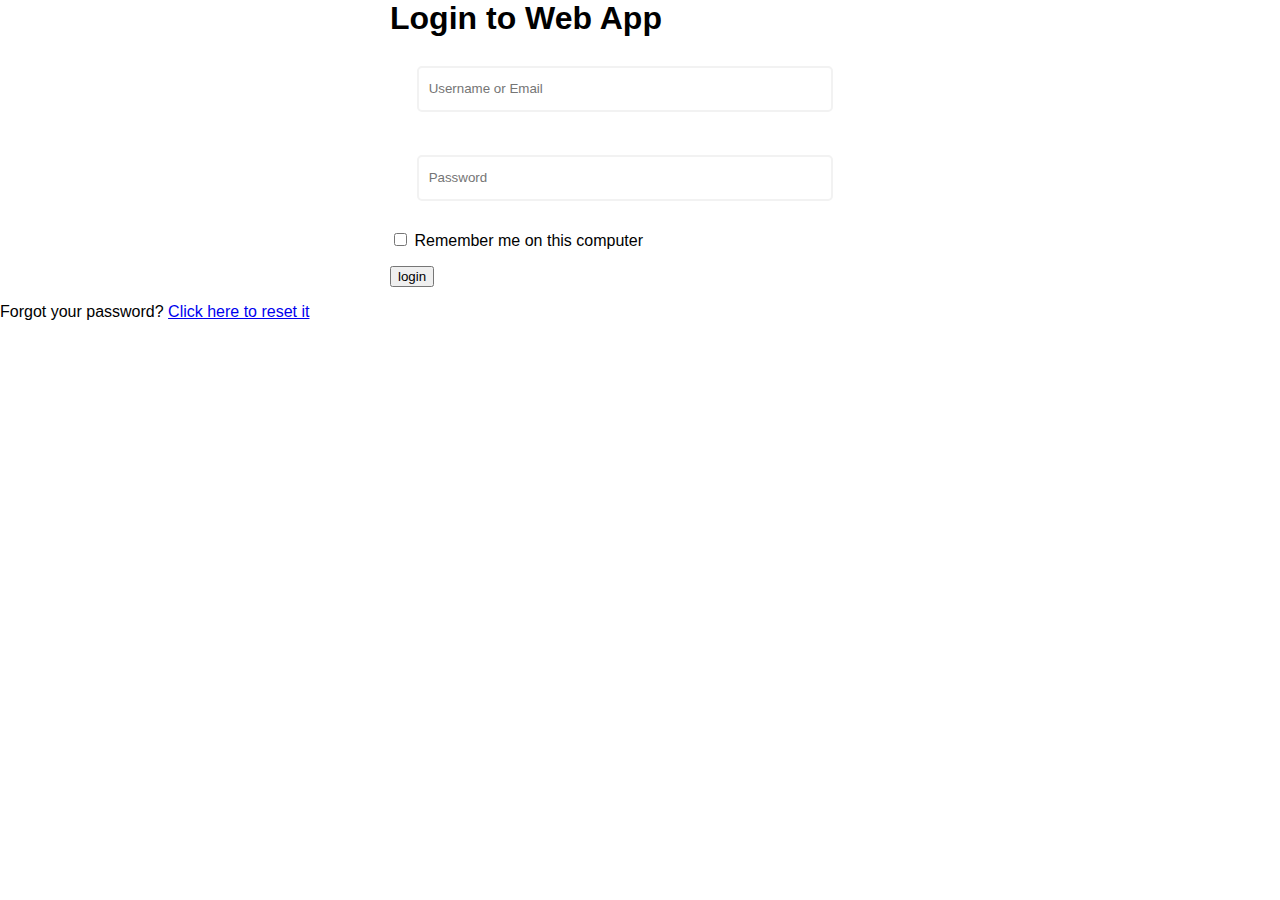
<file: ch1/04-form/index.html>
<!DOCTYPE html>
<head>
<meta charset="utf-8">
<meta http-equiv="X-UA-Compatible" content="IE=edge,chrome=1">
<title>Login Form</title>
<link rel="stylesheet" href="css/style.css">
</head>
<body>
  <section class="container">

    <div class="login">
      <h1>Login to Web App</h1>
      <form method="post" action="process.php" name="main-form">
        <p><input type="text" name="login" value="" placeholder="Username or Email"></p>
        <p><input type="password" name="password" value="" placeholder="Password"></p>
        <p class="remember_me">
          <label>
            <input type="checkbox" name="remember_me" id="remember_me">
            Remember me on this computer
          </label>
        </p>
        <p class="submit"><input type="submit" name="commit" value="login"></p>
      </form>
      </div>
      <div class="login-help">
      <p>Forgot your password? <a href="index.html">Click here to reset it</a></p>
      </div>
      </section>
</body>
</html>
</file>
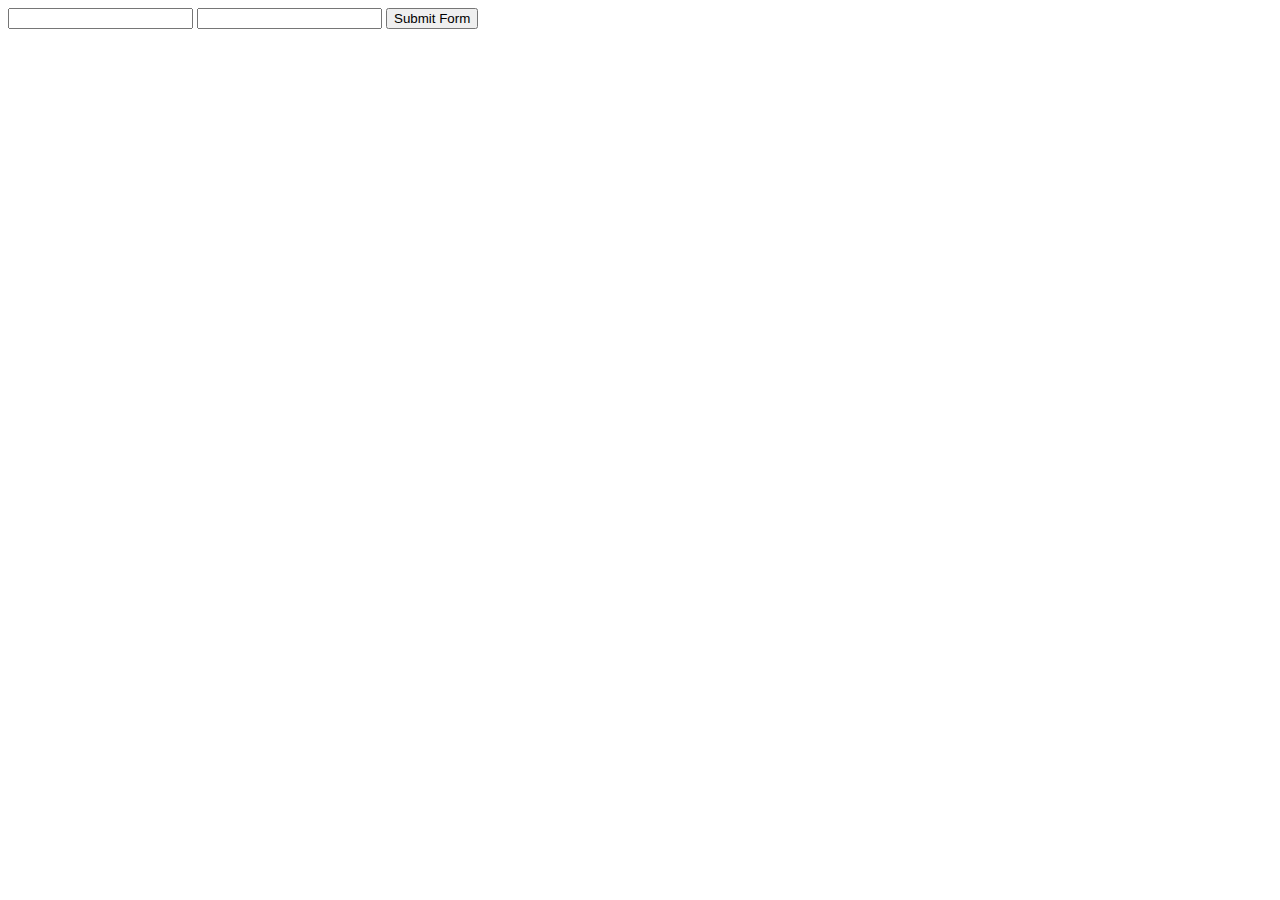
<file: ch1/04-form/1.html>
<!DOCTYPE html PUBLIC "-//W3C//DTD HTML 4.01 Transitional//EN" "http://www.w3.org/TR/html4/loose.dtd">
<html>
<head>
<meta http-equiv="Content-Type" content="text/html; charset=UTF-8">
<title>Insert title here</title>
</head>
<body>
    <form name = "main-form" method="post" action="proccess.php">
        <input type="text" name="email"/>
        <input type="password" name="password"/>
        <input type="submit" value="Submit Form"/>
    </form>
</body>
</file>
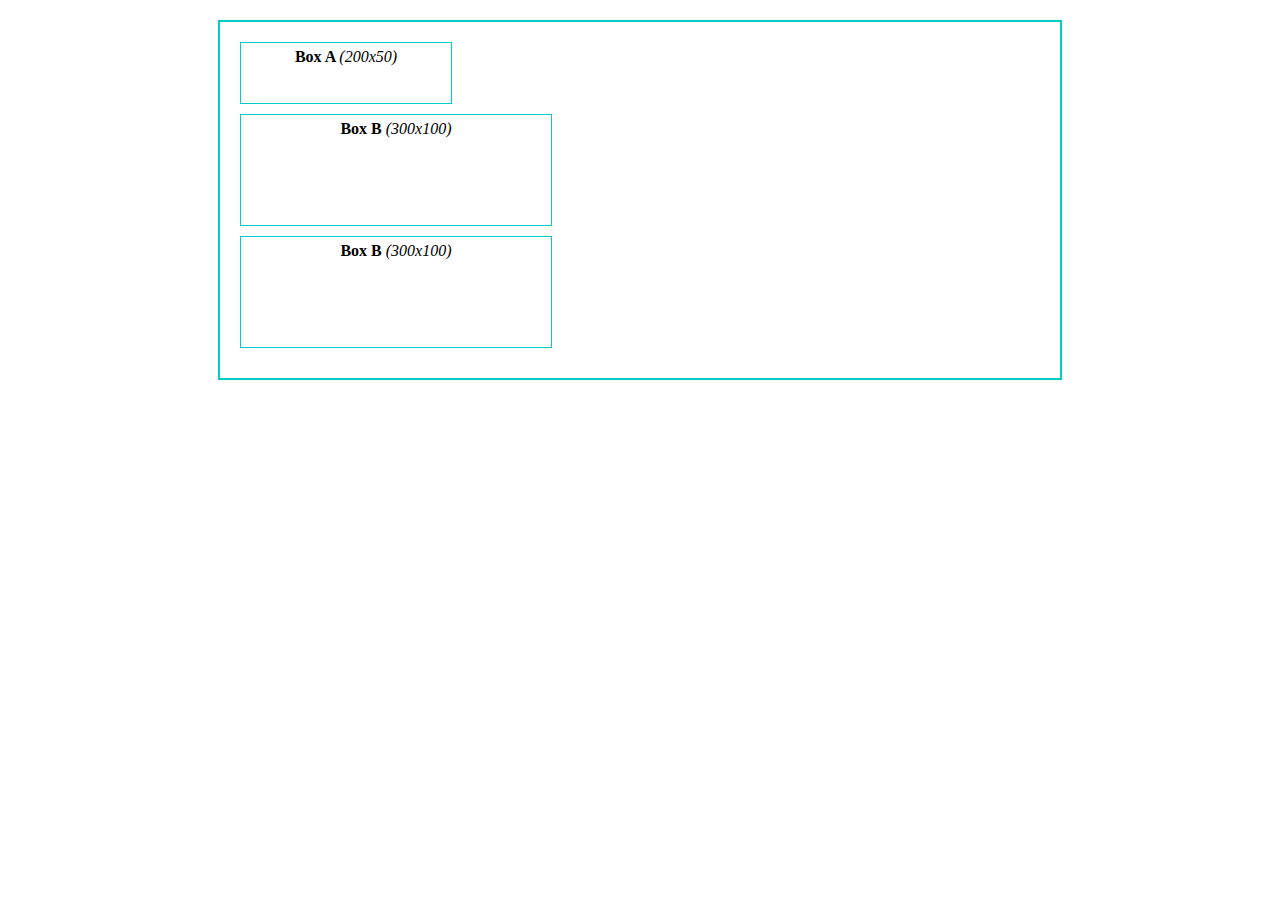
<file: ch1/07-function/1.html>
<!DOCTYPE html PUBLIC "-//W3C//DTD HTML 4.01 Transitional//EN" "http://www.w3.org/TR/html4/loose.dtd">
<html>
<head>
<meta http-equiv="Content-Type" content="text/html; charset=UTF-8">
<title>Insert title here</title>
<link rel="stylesheet" type="text/css" href="style.css">
</head>
<body>
	<div class="content">
		<div style="width: 200px; height: 50px;">
			<p>Box A <span>(200x50)</span></p>
		</div>
		
		<div style="width: 300px; height: 100px;">
			<p>Box B <span>(300x100)</span></p>
		</div>
		
		<div style="width: 300px; height: 100px;">
			<p>Box B <span>(300x100)</span></p>
		</div>
	</div>
</body>
</html>
</file>
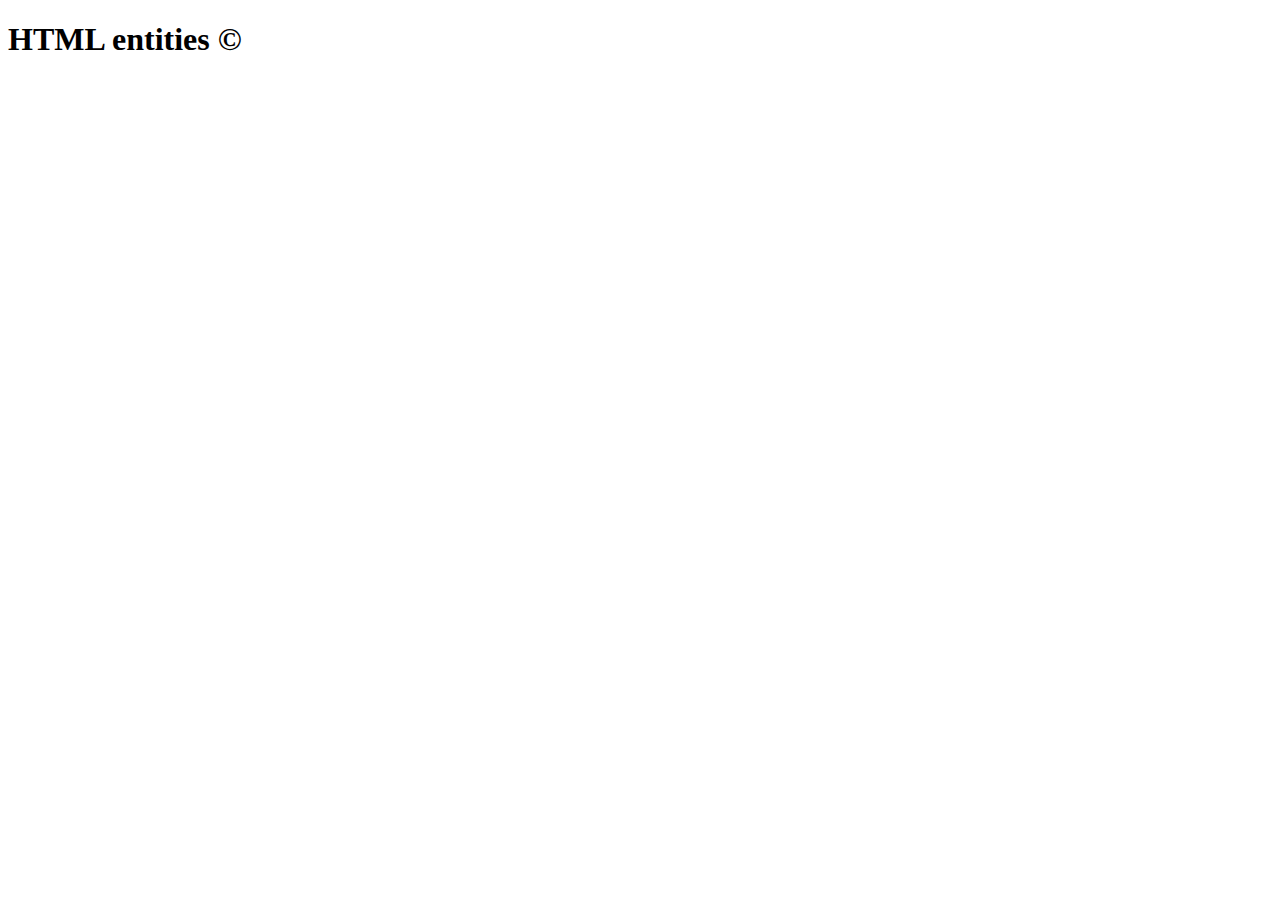
<file: ch2/03-string/27/1.html>
<!DOCTYPE html PUBLIC "-//W3C//DTD HTML 4.01 Transitional//EN" "http://www.w3.org/TR/html4/loose.dtd">
<html>
<head>
<meta http-equiv="Content-Type" content="text/html; charset=UTF-8">
<title>HTML entities</title>
</head>
<body>
	<h1>HTML entities &copy;</h1>
</body>
</html>
</file>
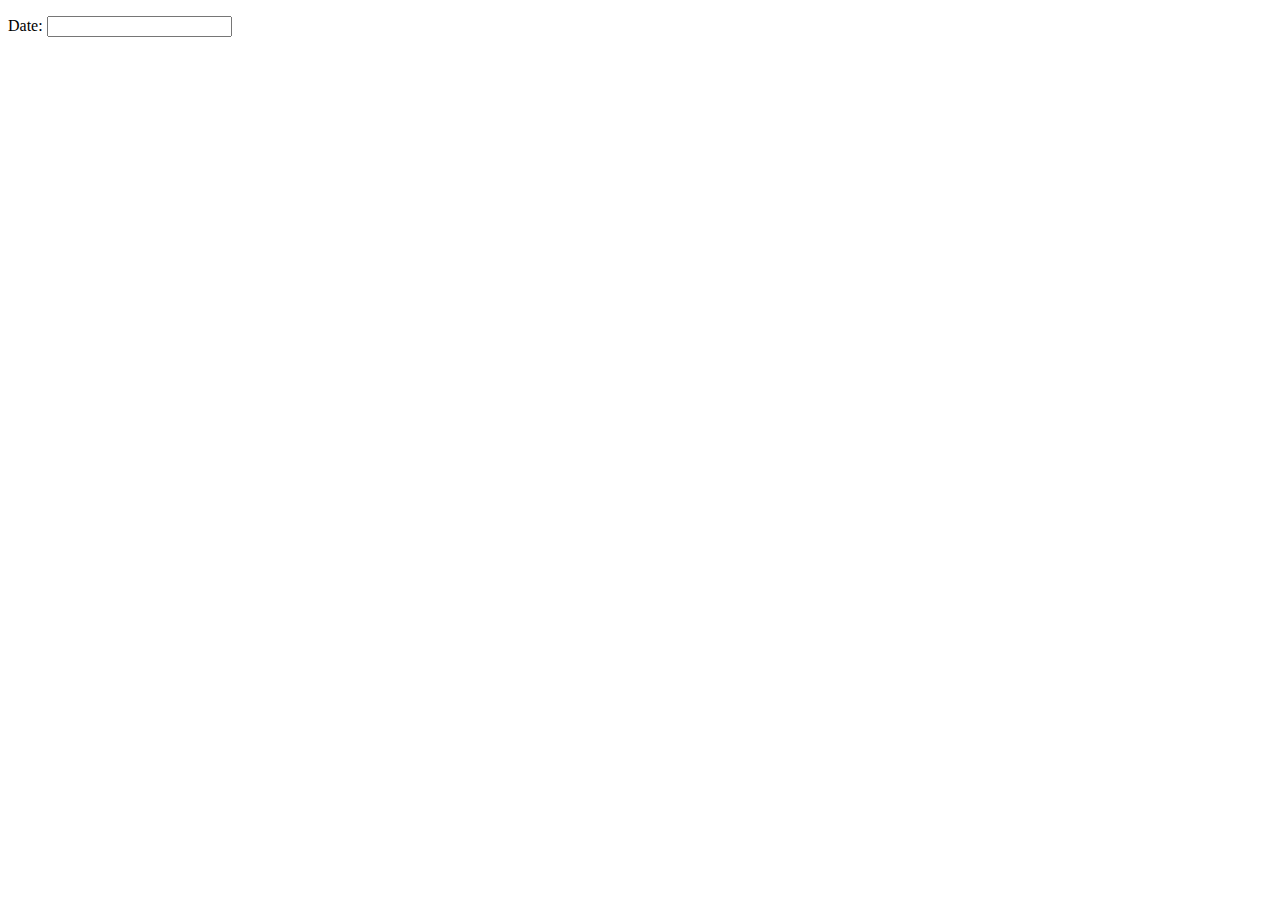
<file: ch2/05-time/06/demo.html>
<!DOCTYPE html PUBLIC "-//W3C//DTD HTML 4.01 Transitional//EN" "http://www.w3.org/TR/html4/loose.dtd">
<html lang="en">
<head>
  <meta charset="utf-8" />
  <title>jQuery UI Datepicker - Default functionality</title>
  <link rel="stylesheet" href="../css/jquery-ui.css" />
  <script src="../js/jquery-1.9.1.js"></script>
  <script src="../js/jquery-ui.js"></script>
  <script>
  $(function() {
    $( "#datepicker" ).datepicker({
    	dateFormat: "dd/mm/yy",
    	defaultDate: "+3d",
    	changeYear: true,
    	changeMonth: true,
    	yearRange: "2000:2021"
    });
  });
  </script>
</head>
<body>
 
<p>Date: <input type="text" id="datepicker" /></p>
 
 
</body>
</html>
</file>
<file: ch1/04-form/css/style.css>
body {
  background:url('http://cdn.wallpapersafari.com/13/6/Mpsg2b.jpg');
  margin:0px;
  font-family: 'Ubuntu', sans-serif;
	background-size: 100% 110%;
}
h1, h2, h3, h4, h5, h6, a {
  margin:0; padding:0;
}
.login {
  margin:0 auto;
  max-width:500px;
}
.login-header {
  color:#fff;
  text-align:center;
  font-size:300%;
}
/* .login-header h1 {
   text-shadow: 0px 5px 15px #000; */
.login-form {
  border:.5px solid #fff;
  background:#4facff;
  border-radius:10px;
  box-shadow:0px 0px 10px #000;
}
.login-form h3 {
  text-align:left;
  margin-left:40px;
  color:#fff;
}
.login-form {
  box-sizing:border-box;
  padding-top:15px;
	padding-bottom:10%;
  margin:5% auto;
  text-align:center;
}
.login input[type="text"],
.login input[type="password"] {
  max-width:400px;
	width: 80%;
  line-height:3em;
  font-family: 'Ubuntu', sans-serif;
  margin:1em 2em;
  border-radius:5px;
  border:2px solid #f2f2f2;
  outline:none;
  padding-left:10px;
}
.login-form input[type="button"] {
  height:30px;
  width:100px;
  background:#fff;
  border:1px solid #f2f2f2;
  border-radius:20px;
  color: slategrey;
  text-transform:uppercase;
  font-family: 'Ubuntu', sans-serif;
  cursor:pointer;
}
.sign-up{
  color:#f2f2f2;
  margin-left:-70%;
  cursor:pointer;
  text-decoration:underline;
}
.no-access {
  color:#E86850;
  margin:20px 0px 20px -57%;
  text-decoration:underline;
  cursor:pointer;
}
.try-again {
  color:#f2f2f2;
  text-decoration:underline;
  cursor:pointer;
}

/*Media Querie*/
@media only screen and (min-width : 150px) and (max-width : 530px){
  .login-form h3 {
    text-align:center;
    margin:0;
  }
  .sign-up, .no-access {
    margin:10px 0;
  }
  .login-button {
    margin-bottom:10px;
  }
}
</file>
<file: ch1/07-function/style.css>
@charset "UTF-8";
*{
	margin: 0px;
	padding: 0px;
}

div.content {
	width: 800px;
	height: auto;
	border: 2px solid #0CC;
	margin: 20px auto;
	padding: 20px;
}

div.content div{
	border: 1px solid #0CC;
	padding: 5px;
	text-align: center;
	margin-bottom: 10px;
}

div.content div p{
	font-weight: bold;
}

div.content div p span{
	font-style: italic;
	font-weight: normal;
}
</file>
